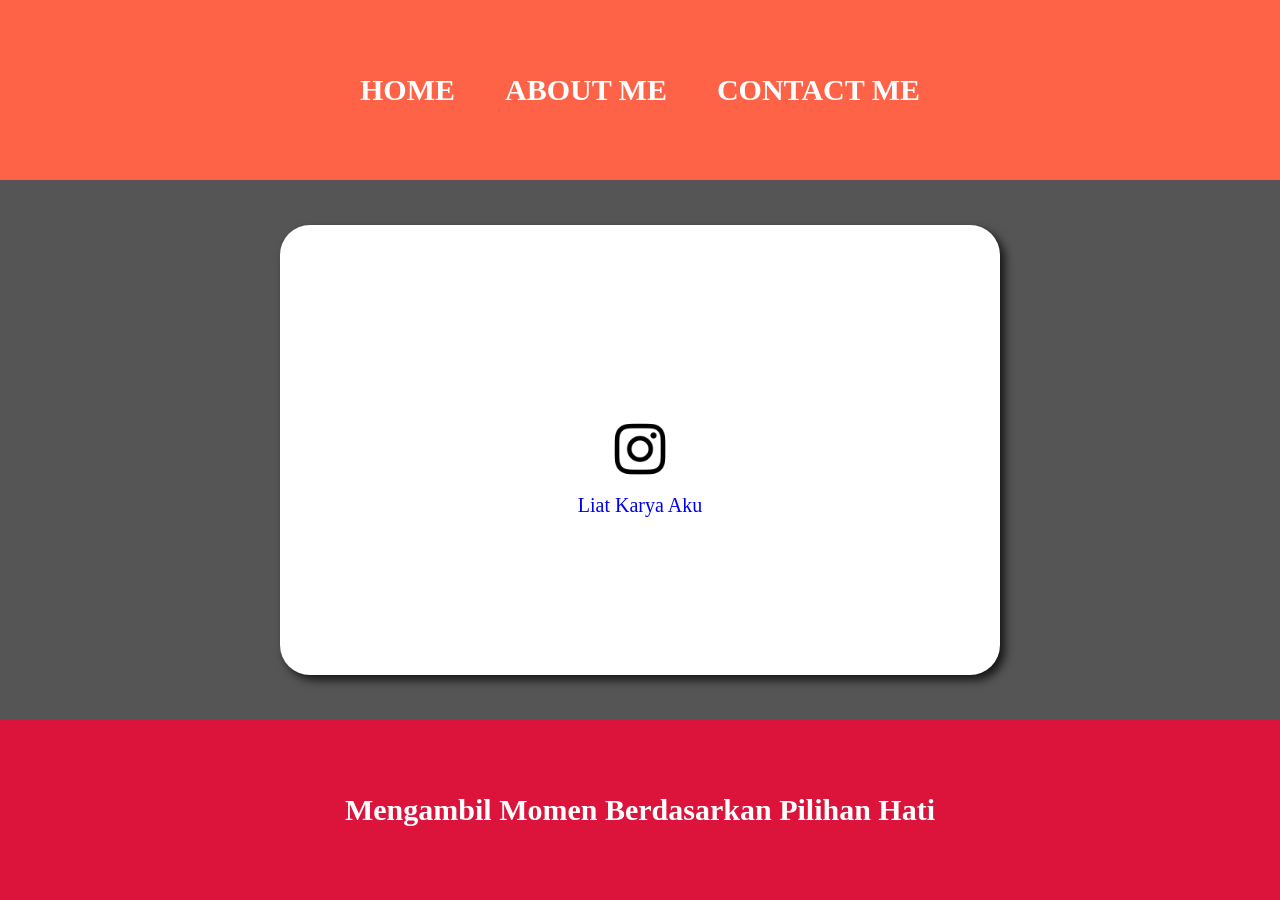
<file: index.html>
<html>

<head>
    <title>WEB AKU</title>
    <link rel="stylesheet" href="style.css" />
</head>

<body>
    <div class="navigasi bar">
        <!-- NAVIGATION BAR -->
        <div class="navbar">
            <ul class="ul-navbar">
                <li class="li-navbar">
                    <a href="#" class="a-navbar">HOME</a>
                </li>
                <li class="li-navbar">
                    <a href="about.html" class="a-navbar">ABOUT ME</a>
                </li>
                <li class="li-navbar">
                    <a href="contact.html" class="a-navbar">CONTACT ME</a>
                </li>
            </ul>
        </div>
        <!-- NAVIGATION BAR SELESAI -->

        <!-- CONTENT 1 -->
        <div class="content">
            <a href="https://instagram.com/danufaridd" class="a-content">
                <img src="instagram hitam.png" class="img-content" />
                <p>Liat Karya Aku</p>
            </a>
        </div>
        <!-- CONTENT 1 SELESAI -->

        <!-- FOOTER  -->
        <div class="footer">
            <h1 class="h1-footer">Mengambil Momen Berdasarkan Pilihan Hati</h1>
        </div>
        <!-- FOOTER 1 SELESAI -->
    </div>
</body>

</html>
</file>
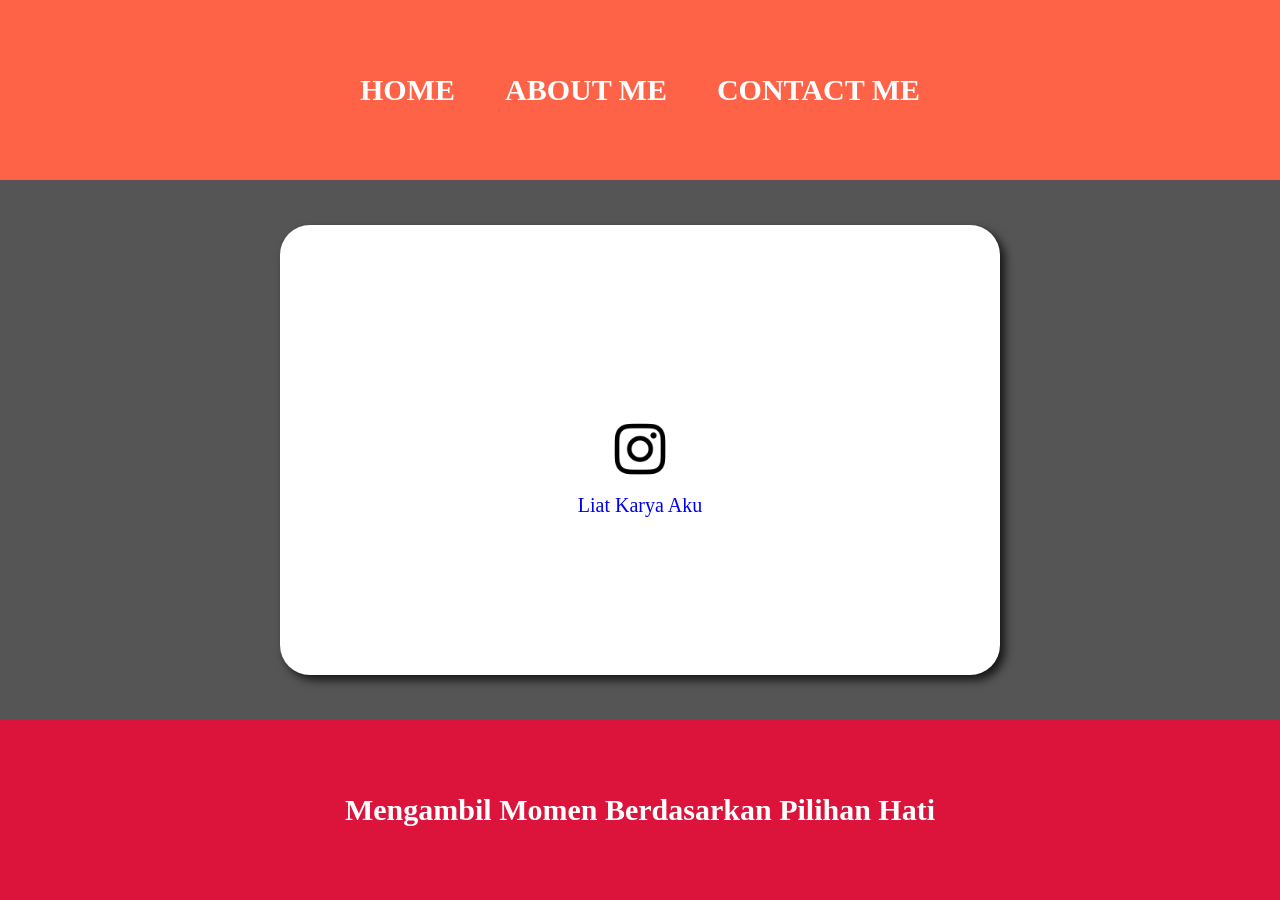
<file: about.html>
<html>

<head>
    <title>TENTANG AKU</title>
    <link rel="stylesheet" href="style.css" />
</head>

<body>
    <div class="navigasi bar">
        <!-- NAVIGATION BAR -->
        <div class="navbar">
            <ul class="ul-navbar">
                <li class="li-navbar">
                    <a href="index.html" class="a-navbar">HOME</a>
                </li>
                <li class="li-navbar">
                    <a href="about.html" class="a-navbar">ABOUT ME</a>
                </li>
                <li class="li-navbar">
                    <a href="contact.html" class="a-navbar">CONTACT ME</a>
                </li>
            </ul>
        </div>
        <!-- NAVIGATION BAR SELESAI -->

        <!-- CONTENT 1 -->
        <div class="content">
            <a href="https://instagram.com/danufaridd" class="a-content">
                <img src="instagram hitam.png" class="img-content" />
                <p>Liat Karya Aku</p>
            </a>
        </div>
        <!-- CONTENT 1 SELESAI -->

        <!-- FOOTER  -->
        <div class="footer">
            <h1 class="h1-footer">Mengambil Momen Berdasarkan Pilihan Hati</h1>
        </div>
        <!-- FOOTER 1 SELESAI -->
    </div>
</body>

</html>
</file>
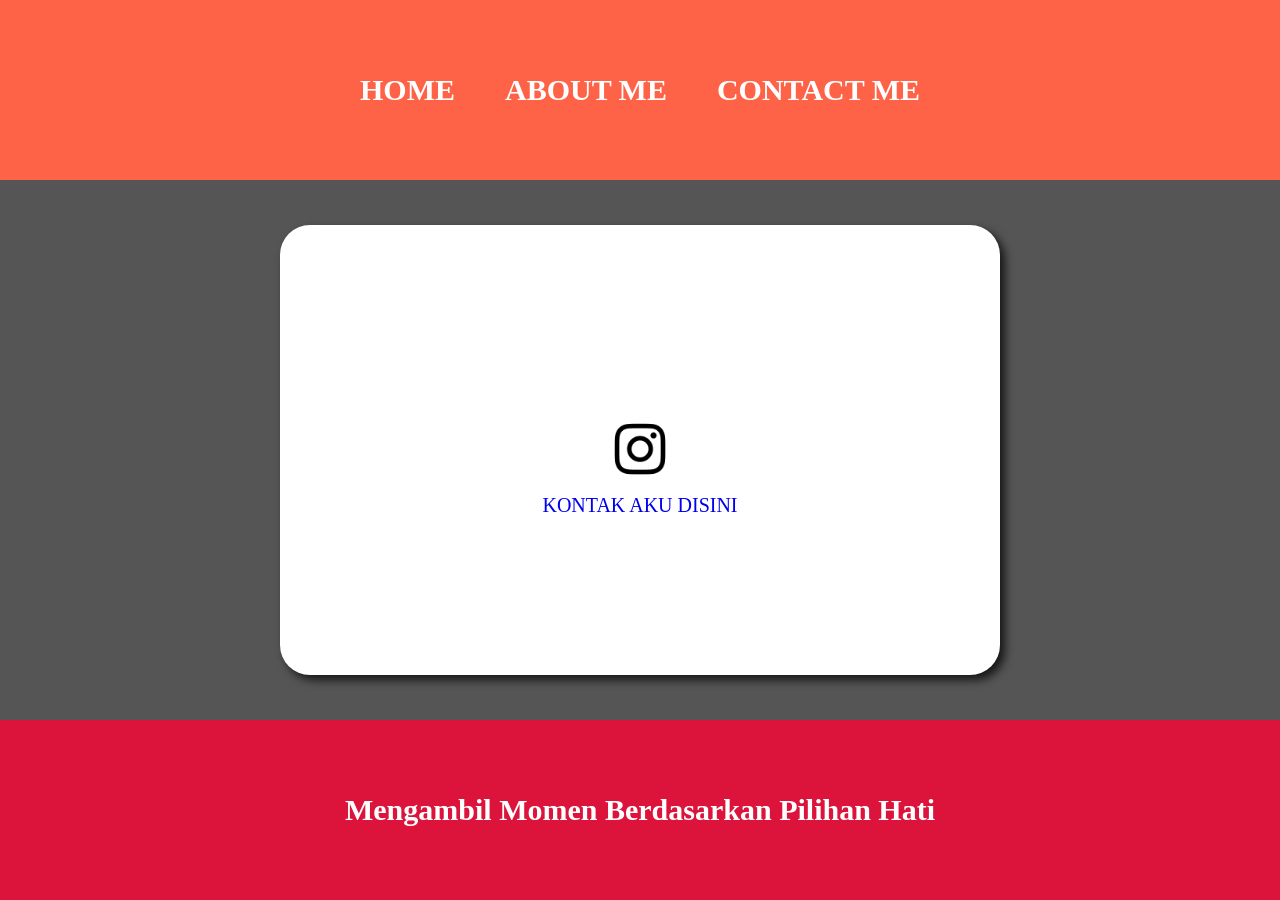
<file: contact.html>
<html>

<head>
    <title>CONTACT AKU</title>
    <link rel="stylesheet" href="style.css" />
</head>

<body>
    <div class="navigasi bar">
        <!-- NAVIGATION BAR -->
        <div class="navbar">
            <ul class="ul-navbar">
                <li class="li-navbar">
                    <a href="index.html" class="a-navbar">HOME</a>
                </li>
                <li class="li-navbar">
                    <a href="about.html" class="a-navbar">ABOUT ME</a>
                </li>
                <li class="li-navbar">
                    <a href="contact.html" class="a-navbar">CONTACT ME</a>
                </li>
            </ul>
        </div>
        <!-- NAVIGATION BAR SELESAI -->

        <!-- CONTENT 1 -->
        <div class="content">
            <a href="https://instagram.com/danufaridd" class="a-content">
                <img src="instagram hitam.png" class="img-content" />
                <p>KONTAK AKU DISINI</p>
            </a>
        </div>
        <!-- CONTENT 1 SELESAI -->

        <!-- FOOTER  -->
        <div class="footer">
            <h1 class="h1-footer">Mengambil Momen Berdasarkan Pilihan Hati</h1>
        </div>
        <!-- FOOTER 1 SELESAI -->
    </div>
</body>

</html>
</file>
<file: style.css>
*,
html{
    margin: 0;
    padding: 0;
}

.navigasi bar {}

.navbar {
    height: 20vh;
    background-color: tomato;
    width: 100%;
}

.ul-navbar {
    display: flex;
    height: 100%;
    justify-content: center;
    align-items: center;
}

.li-navbar {
    list-style-type: none;
    padding: 20px;
    margin: 5px;
    color: white;
    font-size: 30px;
}

.li-navbar:hover {
    background-color: black;
    transition: .5s ease-in-out;
    transition-delay: .1s;
    border-radius: 8px;
}

.a-navbar{
    color: white;
    text-decoration: none;
    font-weight: 800;
}

.content {
    background-color: #555;
    display: flex;
    justify-content: center;
    align-items: center;
    height: 60vh;
}

.a-content {
    width: 720px;
    max-width: 90%;
    height: 50vh;
    display: flex;
    flex-direction: column;
    text-decoration: none;
    font-size: 20px;
    border-radius: 30px;
    justify-content: center;
    align-items: center;
    background-color: white;
    box-shadow: 5px 5px 10px 0px rgba(0,0,0,0.75);
}

.a-content p {
    margin: 10px 0 0 0;
}

.img-content {
    width: 100px;
    height: auto;
}

.footer {
    height: 20vh;
    background-color: crimson;
    display: flex;
    flex-direction: column;
    justify-content: center;
    align-items: center;
}

.h1-footer {
    font-size: 30px;
    color: white;
}
</file>
